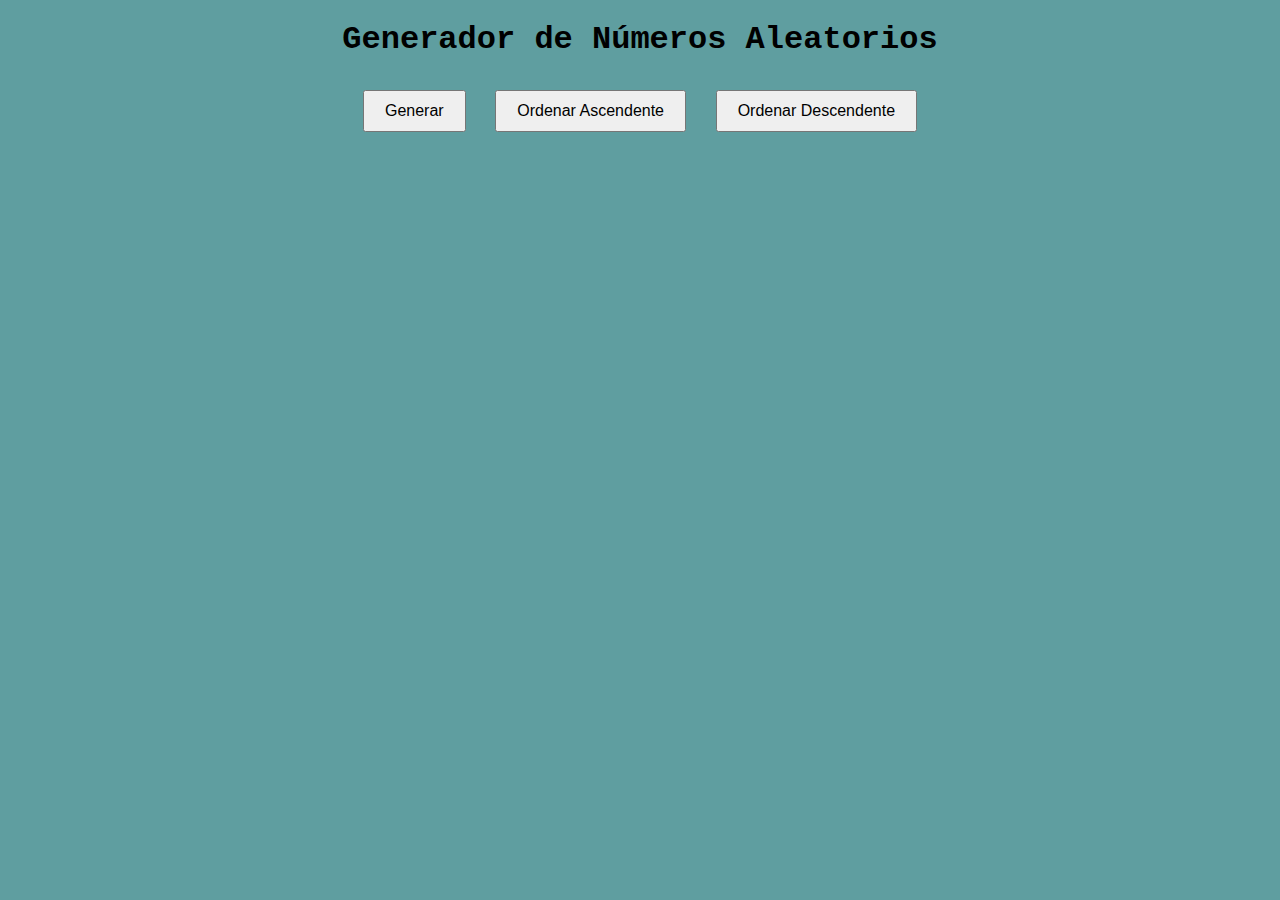
<file: 2parcial/index.html>
<!DOCTYPE html>
<html lang="es">
<head>
    <meta charset="UTF-8">
    <meta name="viewport" content="width=device-width, initial-scale=1.0">
    <title>Generador de Números Aleatorios</title>
    <link rel="stylesheet" href="style.css">
    <script type="module" src="app.js"></script>
</head>
<body>
    <h1>Generador de Números Aleatorios</h1>
    <button id="btn-generar">Generar</button>
    <button id="btn-asc">Ordenar Ascendente</button>
    <button id="btn-desc">Ordenar Descendente</button>
    <div class="container" id="number-container"></div>

</body>
</html>
</file>
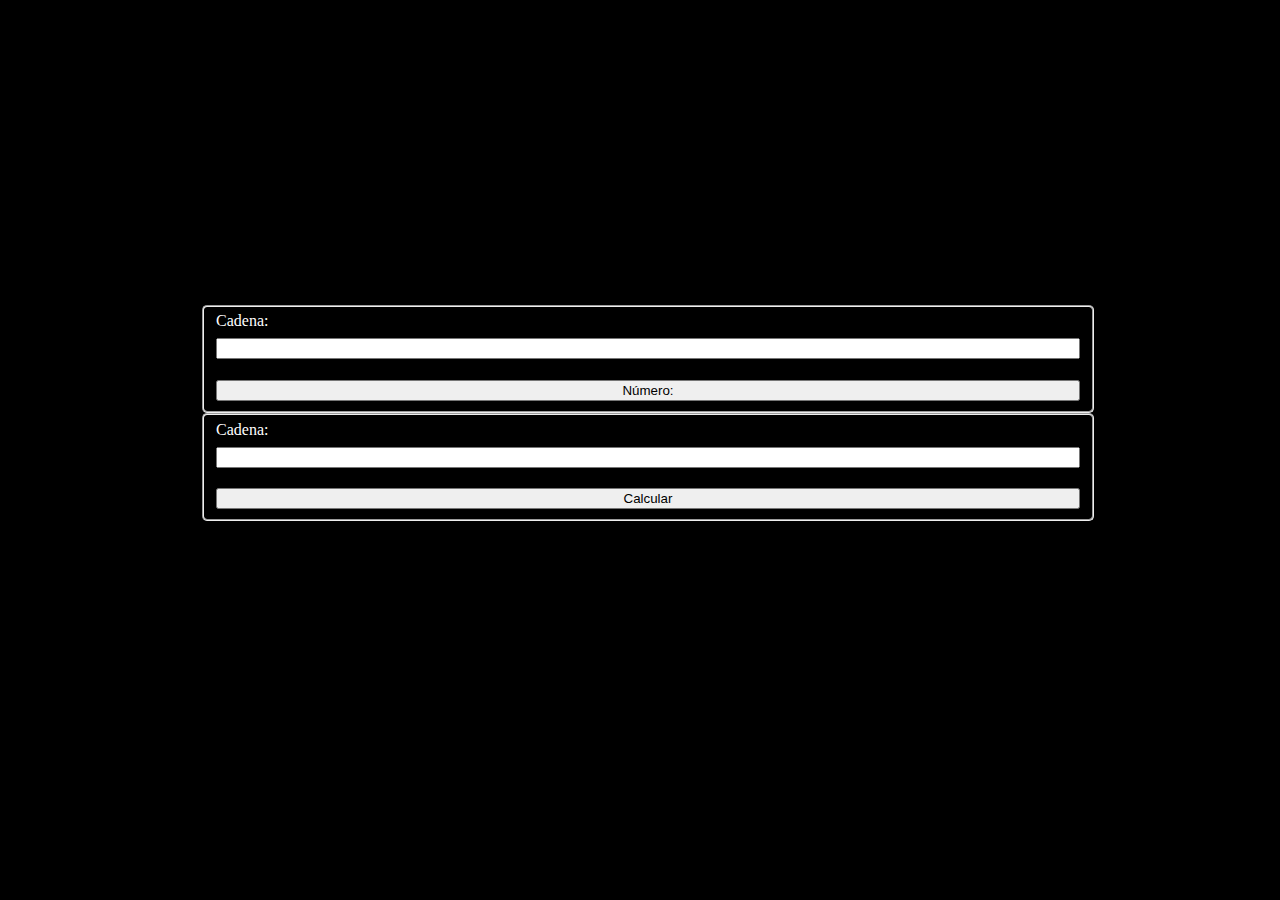
<file: lab3/index.html>
<!DOCTYPE html>
<html lang="en">
<head>
  <meta charset="UTF-8">
  <meta name="viewport" content="width=device-width, initial-scale=1.0">
  <title>Document</title>
  <style>
    body {
      color: white;
      background-color: black;
      display: flex;
      justify-content: center;
      align-items: center;
      height: 90vh;
      width: 100vw;
    }
    main {
      width: 70vw;
    }
    fieldset {
      border-radius: 5px;
    }
    div, button {
      width: 100%;
    }
    form {
      display: flex;
      flex-direction: column;
      gap: 1.3rem;
    }

    form > div {
      display: flex;
      flex-direction: column;
      gap: 0.5rem;
    }
  </style>
</head>
<body>
  <main>
    <section>
      <fieldset>
        <form>
          <div>
            <label>Cadena: </label>
            <input type="text" id="problema-1-cadena" name="cadena" required>
          </div>
          <button>Número:</button>
        </form>
        <div id="response1"></div>
      </fieldset>
    </section>
    <section>
      <fieldset>
        <form id="form2">
          <div>
            <label>Cadena: </label>
            <input type="text" id="cadena2" name="cadena2" required>
          </div>
          <button>Calcular</button>
        </form>
        <div id="response2"></div>
      </fieldset>
    </section>
  </main>
<script>
  const Utils = (() => {
    const isPalindrome = (n) => {
      return String(n) === String(n).split('').reverse().join('');
    }

    return {
      isDoubleBasePalindrome(n) {
        const decimal = Number(n).toString(10);
        const binary = Number(n).toString(2);
        return isPalindrome(decimal) && isPalindrome(binary);
      },
      characterCount(c) {
        const counter = {};
        String(c).split('').forEach((_c) => {
          counter[_c] = counter[_c] ? counter[_c] + 1 : 1;
        })
        return counter;
      }
    }
  })();
  const App = (({ characterCount, isDoubleBasePalindrome }) => {
    const htmlElements = {
      // Problema #1
      cadena: document.querySelector('#problema-1-cadena'),
      form: document.querySelector('form'),
      response: document.querySelector('#response1'),

      // Problema #2
      form2: document.querySelector('#form2'),
      response2: document.querySelector('#response2'),
    };

    const handlers = {
      onFormSubmit(e) {
        e.preventDefault();
        const cadena = htmlElements.cadena.value;
        const isValid = isDoubleBasePalindrome(cadena);
        const color = isValid ? 'green' : 'red';
        // htmlElements.response.textContent = `La cadena ${isValid ? 'es' : 'no es'} doblemente palindromo.`;
        htmlElements.response.innerHTML = `<span style="color: ${color}">La cadena ${isValid ? 'es' : 'no es'} doblemente palindromo.</span>`;
      },
      onFormSubmit2(e) {
        e.preventDefault();
        const cadena = e.target.elements.cadena2.value;
        const counter = characterCount(cadena);
        htmlElements.response2.innerHTML = `<ol>${Object.keys(counter).map(c => {
          return `<li>Caracter: ${c} | Cantidad: ${counter[c]}</li>`;
        }).join('')}</ol>`;
      }
    }

    const bindEvents = () => {
      htmlElements.form.addEventListener('submit', handlers.onFormSubmit);
      htmlElements.form2.addEventListener('submit', handlers.onFormSubmit2);
    }
  
    return {
      init() {
        bindEvents();
      },
    };
  })(Utils);
  console.log(Object.keys(App));
  App.init();
</script>
</body>
</html>
</file>
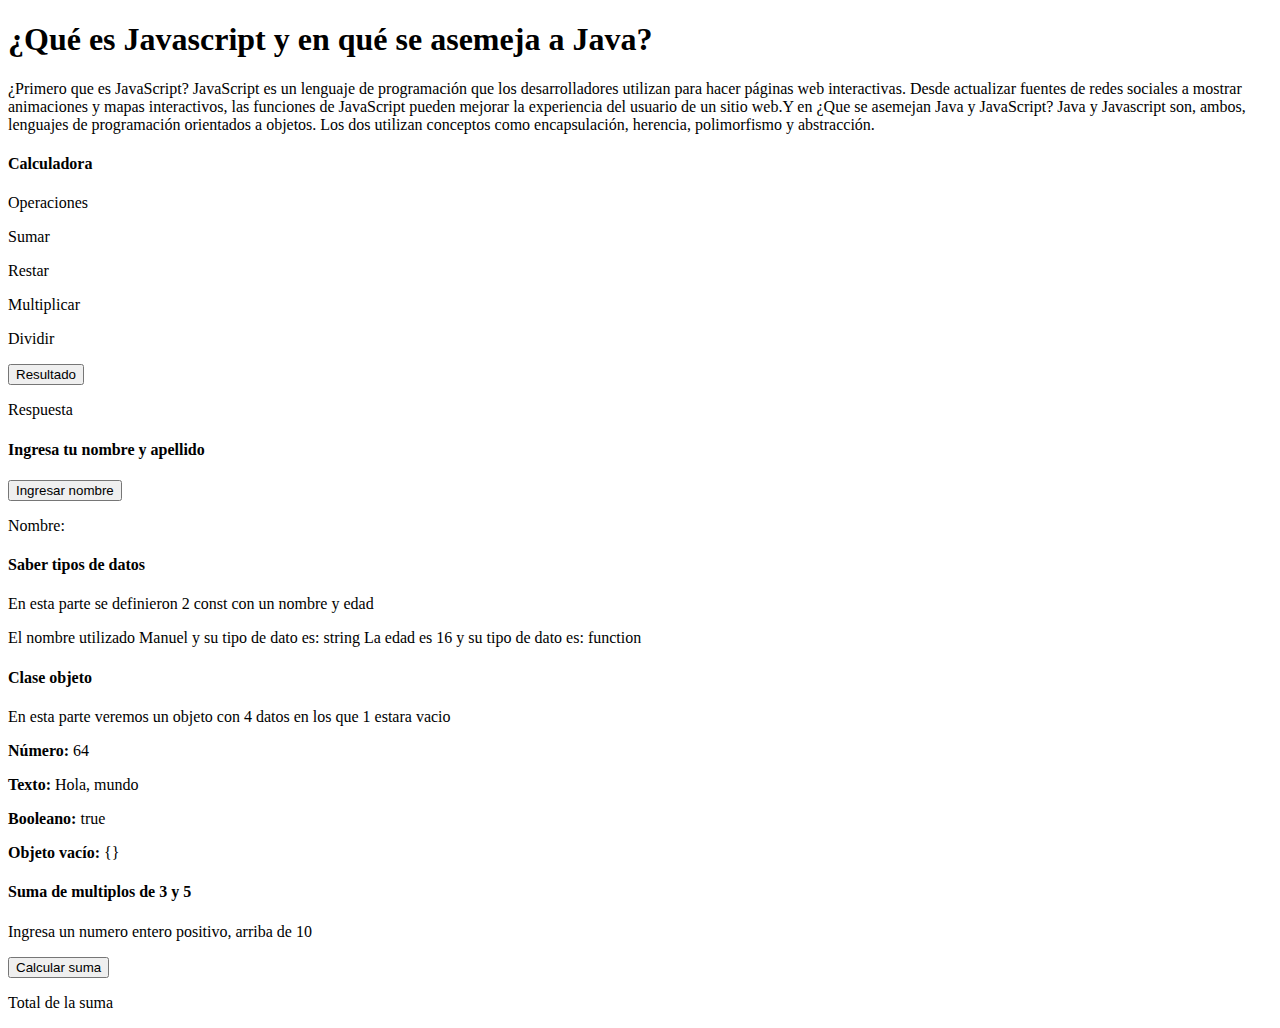
<file: lab2.html>
<!DOCTYPE html>
<head>
    <title>Laboratorio 2</title>
</head>

<body>
    <h1>¿Qué es Javascript y en qué se asemeja a Java?</h1>
    <p>¿Primero que es JavaScript? JavaScript es un lenguaje de programación que los 
        desarrolladores utilizan para hacer páginas web interactivas. Desde actualizar 
        fuentes de redes sociales a mostrar animaciones y mapas interactivos, las funciones
     de JavaScript pueden mejorar la experiencia del usuario de un sitio web.Y en ¿Que se 
    asemejan Java y JavaScript? Java y Javascript son, ambos, lenguajes de programación orientados 
    a objetos. Los dos utilizan conceptos como encapsulación, herencia, polimorfismo y abstracción.</p>

    <h4>Calculadora</h4>
    <p>Operaciones</p>
    <p>Sumar</p>
    <p>Restar</p>
    <p>Multiplicar</p>
    <p>Dividir</p>
    <button id="resultadoBtn">Resultado</button>
    <p id="respuesta">Respuesta</p>
    <script defer>
        document.getElementById("resultadoBtn").addEventListener("click", function() {
            var n1;
            var n2;
            var resp;
            var op;
            op = prompt("Elige la operacion a realizar");
            switch(op){
                case "Sumar":
                    n1 = prompt("Ingresa un numero");
                    n1 = parseInt(n1);
                    n2 = prompt("Ingresa otro numero");
                    n2 = parseInt(n2);
                    resp = n1 + n2;
                    document.getElementById("respuesta").innerHTML = n1+" + "+n2+" = "+ resp;
                    break
                case "Restar":
                    n1 = prompt("Ingresa un numero");
                    n1 = parseInt(n1);
                    n2 = prompt("Ingresa otro numero");
                    n2 = parseInt(n2);
                    resp = n1 - n2;
                    document.getElementById("respuesta").innerHTML = n1+" - "+n2+" = "+ resp;
                    break
                case "Multiplicar":
                    n1 = prompt("Ingresa un numero");
                    n1 = parseInt(n1);
                    n2 = prompt("Ingresa otro numero");
                    n2 = parseInt(n2);
                    resp = n1 * n2;
                    document.getElementById("respuesta").innerHTML = n1+" * "+n2+" = "+ resp;
                    break
                case "Dividir":
                    n1 = prompt("Ingresa un numero");
                    n1 = parseInt(n1);
                    n2 = prompt("Ingresa otro numero");
                    n2 = parseInt(n2);
                    resp = n1 / n2;
                    document.getElementById("respuesta").innerHTML = n1+" / "+n2+" = "+ resp;
                    break
                default:
                    break
             }
        })
    </script>
    <h4>Ingresa tu nombre y apellido</h4>
    <button id="conca">Ingresar nombre</button>
    <p id="nameconca">Nombre: </p>
    <script>
        document.getElementById("conca").addEventListener("click", function(){
            let name;
            let lastname;
            name = prompt("name");
            lastname = prompt("lastname");
            document.getElementById("nameconca").innerHTML = "Tu nombre es "+ name +" "+ lastname;
        })
    </script>

    <h4>Saber tipos de datos</h4>
    <p>En esta parte se definieron 2 const con un nombre y edad</p>
    <script>
            const nombre = "Manuel";
            const edad = 16;
           document.writeln("El nombre utilizado Manuel y su tipo de dato es: " + typeof nombre);
           document.writeln("La edad es 16 y su tipo de dato es: "+ typeof Number);
    </script>

    <h4>Clase objeto</h4>
    <p>En esta parte veremos un objeto con 4 datos en los que 1 estara vacio</p>
    <div id="contenidoObjeto"></div>

    <script>
        const miObjeto = {
            numero: 64,
            texto: "Hola, mundo",
            esVerdad: true,
            objetoVacio: {}
        };

        const contenedor = document.getElementById("contenidoObjeto");

        let contenidoHTML = `
            <p><strong>Número:</strong> ${miObjeto.numero}</p>
            <p><strong>Texto:</strong> ${miObjeto.texto}</p>
            <p><strong>Booleano:</strong> ${miObjeto.esVerdad}</p>
            <p><strong>Objeto vacío:</strong> ${JSON.stringify(miObjeto.objetoVacio)}</p>
        `;

        contenedor.innerHTML = contenidoHTML;
    </script>

    <h4>Suma de multiplos de 3 y 5</h4>
    <p>Ingresa un numero entero positivo, arriba de 10</p>
    <button id="btmulti">Calcular suma</button>
    <p id="suma">Total de la suma</p>

    <script>
        document.getElementById("btmulti").addEventListener("click", function () {   
            let suma = 0;
            var numero = prompt("Ingrese un numero");

            for (let i = 1; i < numero; i++) {
                if (i % 3 === 0 || i % 5 === 0) {
                suma += i;
                }
            }

            document.getElementById("suma").innerHTML = "La suma de los numeros menores de " + numero+ " es: "+ suma;
        }) 
    </script>

</body>
</file>
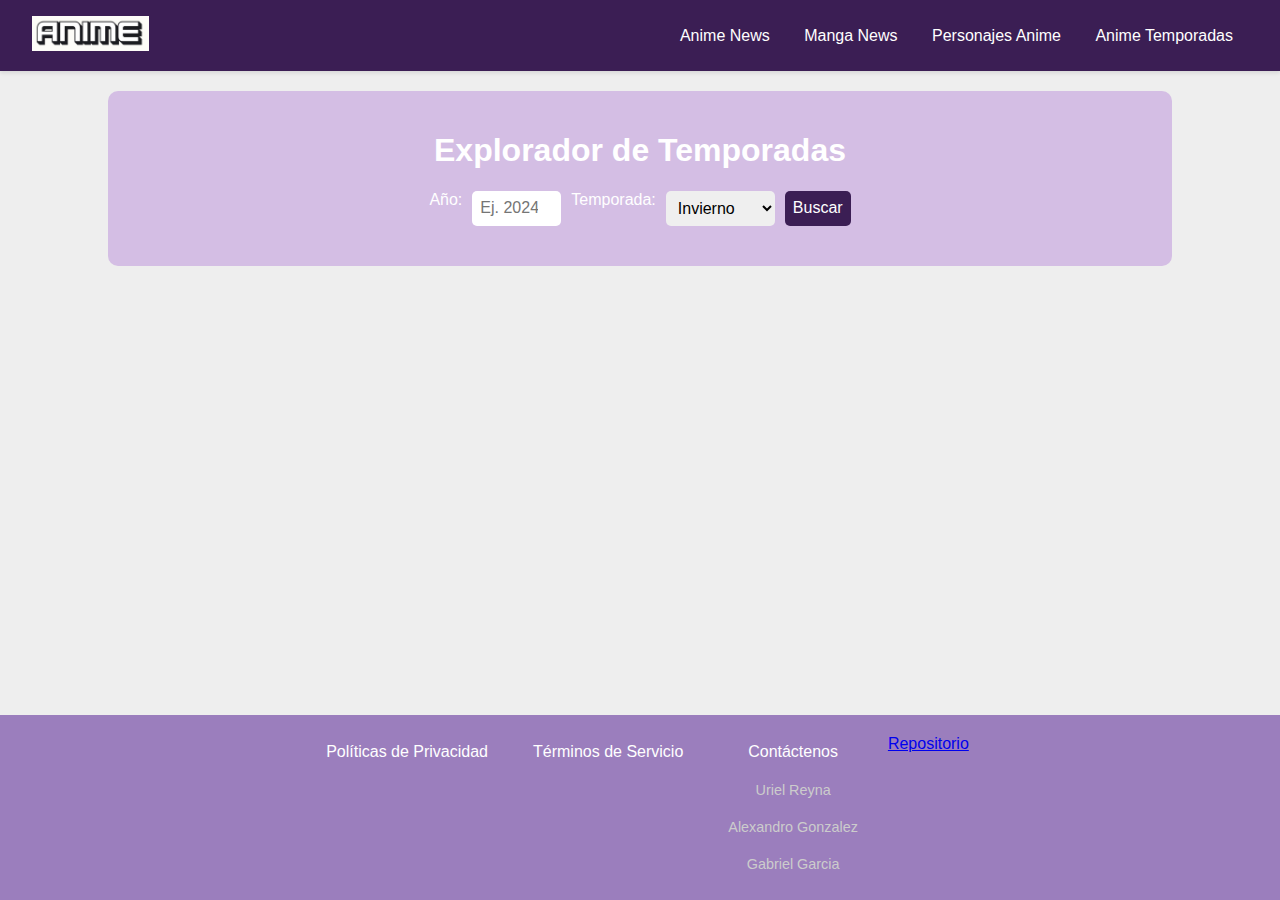
<file: Api Anime/Animes_Temporada/animeTemporada.html>
<!DOCTYPE html>
<html lang="es">
<head>
    <meta charset="UTF-8">
    <meta name="viewport" content="width=device-width, initial-scale=1.0">
    <link rel="stylesheet" href="style.css">
    <script src="../Animes_Temporada/app.js" type="module"></script>
    <title>Explorador de Temporadas</title>
</head>
<body>
    <div class="page-wrapper">
        <!-- Navbar -->
        <nav class="navbar">
            <div class="logo">
                <a href="/Home/home.html">
                    <img src="anime.jpg" alt="ANIME">
                </a>
            </div>
            <div class="menu">
                <a href="/Anime news/animeNews.html">Anime News</a>
                <a href="/Manga news/manganews.html">Manga News</a>
                <a href="/Personajes Anime/personajesAnime.html">Personajes Anime</a>
                <a id="anime-link" href="../Animes_Temporada/animeTemporada.html">Anime Temporadas</a>
            </div>
        </nav>

        <main>
            <div class="container">
                <h1>Explorador de Temporadas</h1>
                <form id="season-form" class="season-form">
                    <label for="year">Año:</label>
                    <input type="number" id="year" placeholder="Ej. 2024" min="1900" max="2099" required>
                    <label for="season">Temporada:</label>
                    <select id="season" required>
                        <option value="winter">Invierno</option>
                        <option value="spring">Primavera</option>
                        <option value="summer">Verano</option>
                        <option value="fall">Otoño</option>
                    </select>
                    <button type="submit">Buscar</button>
                </form>

                <!-- Contenedor para mostrar los resultados -->
                <div id="results-container" class="results-container"></div>
            </div>
        </div>
        </main>

        <!-- Footer -->
        <footer class="footer">
            <ul class="menu-footer">
                <li class="menu-elem">
                    <a href="" class="menu-icon">Políticas de Privacidad</a>
                </li>
                <li class="menu-elem">
                    <a href="" class="menu-icon">Términos de Servicio</a>
                </li>
                <li class="menu-elem">
                    <a href="" class="menu-icon">Contáctenos</a>
                    <a href="https://github.com/AlexandroAG">Uriel Reyna</a>
				    <a href="https://github.com/LeHambu">Alexandro Gonzalez</a>
					<a href="https://github.com/Gabriel1Garci">Gabriel Garcia</a>
                </li>
				<li>
                <a href="https://github.com/2024-SEMII-DESV-1GS221/Gabriel-Garcia" class="menu-icon">Repositorio</a>
                </li>
            </ul>
        </footer>
    </div>
</body>
</html>
</file>
<file: 2parcial/style.css>
body {
    font-family:'Courier New', Courier, monospace;
    text-align: center;
    background-color:cadetblue;
}

.container {
    display: flex;
    flex-wrap: wrap;
    justify-content: center;
    margin-top: 20px;
}

.box {
    width: 50px;
    height: 50px;
    background-color: lightblue;
    display: flex;
    justify-content: center;
    align-items: center;
    border: 1px solid #333;
    margin: 5px;
    font-size: 18px;
    font-weight: bold;
}

button {
    margin: 10px;
    padding: 10px 20px;
    font-size: 16px;
    cursor: pointer;
}
</file>
<file: Api Anime/Animes_Temporada/style.css>
/* General Styles */
body {
    font-family: Arial, sans-serif;
    margin: 0;
    padding: 0;
    background-color: #EEEEEE;
    display: flex;
    flex-direction: column;
    min-height: 100vh;
}
.navbar {
    display: flex;
    justify-content: space-between;
    align-items: center;
    background-color: #3B1E54;
    padding: 1rem 2rem;
    color: #333333;
    box-shadow: 0 2px 4px rgba(0, 0, 0, 0.1);
}
.container {
    width: 80%;
    margin: 20px auto;
    background-color: #D4BEE4;
    color: white;
    padding: 20px;
    border-radius: 10px;
}
h1 {
    text-align: center;
}
/* el page wraper es para mandar el footer al final del documento */
.page-wrapper {
    flex: 1 0 auto;
}

/* Form Styles */
.season-form {
    display: flex;
    justify-content: center;
    gap: 10px;
    margin-bottom: 20px;
}
.season-form input, .season-form select, .season-form button {
    padding: 8px;
    font-size: 16px;
    border-radius: 5px;
    border: none;
}
.season-form button {
    background-color: #3B1E54;
    color: white;
    cursor: pointer;
    transition: background-color 0.3s;
}
.season-form button:hover {
    background-color: #5e3b7e;
}

/* Results Container */
.results-container {
    display: flex;
    flex-wrap: wrap;
    gap: 20px;
    justify-content: center;
}
.anime-card {
    background-color: #3B1E54;
    color: white;
    width: 200px;
    padding: 10px;
    border-radius: 10px;
    text-align: center;
    box-shadow: 0 4px 8px rgba(0, 0, 0, 0.2);
}
.anime-card img {
    width: 50%;
    border-radius: 5px;
}
.anime-card h3 {
    font-size: 18px;
    margin: 10px 0;
}

.footer {
    width: 100%;
    background-color: #9B7EBD;
    padding: 20px 0;
    display: flex;
    justify-content: center;
    align-items: center;
    flex-direction: column;
    flex-shrink: 0;
    margin-top: auto;
    gap: 10px;
}
.menu a {
    color: white;
    text-decoration: none;
    padding: 8px 15px;
    border-radius: 5px;
    transition: background-color 0.3s;
}
.menu a:hover {
    background-color: #5e3b7e;
}
.menu-footer {
    display: flex;
    gap: 15px;
    justify-content: center;
    text-align: center;
    list-style: none;
    padding: 0;
    margin: 0;
}
.menu-elem {
    position: relative;
}
.menu-elem > a {
    display: block;
    color: white;
    text-decoration: none;
    padding: 8px 15px;
    border-radius: 5px;
    transition: background-color 0.3s;
}
.menu-elem > a:hover {
    background-color: #5e3b7e;
}


.menu-elem a:not(:first-child) {
    display: block;
    margin-top: 5px;
    color: #ccc;
    font-size: 0.9rem;
    text-decoration: none;
}
.menu-elem a:not(:first-child):hover {
    color: white;
}

.logo img {
    height: 35px;
}
</file>
